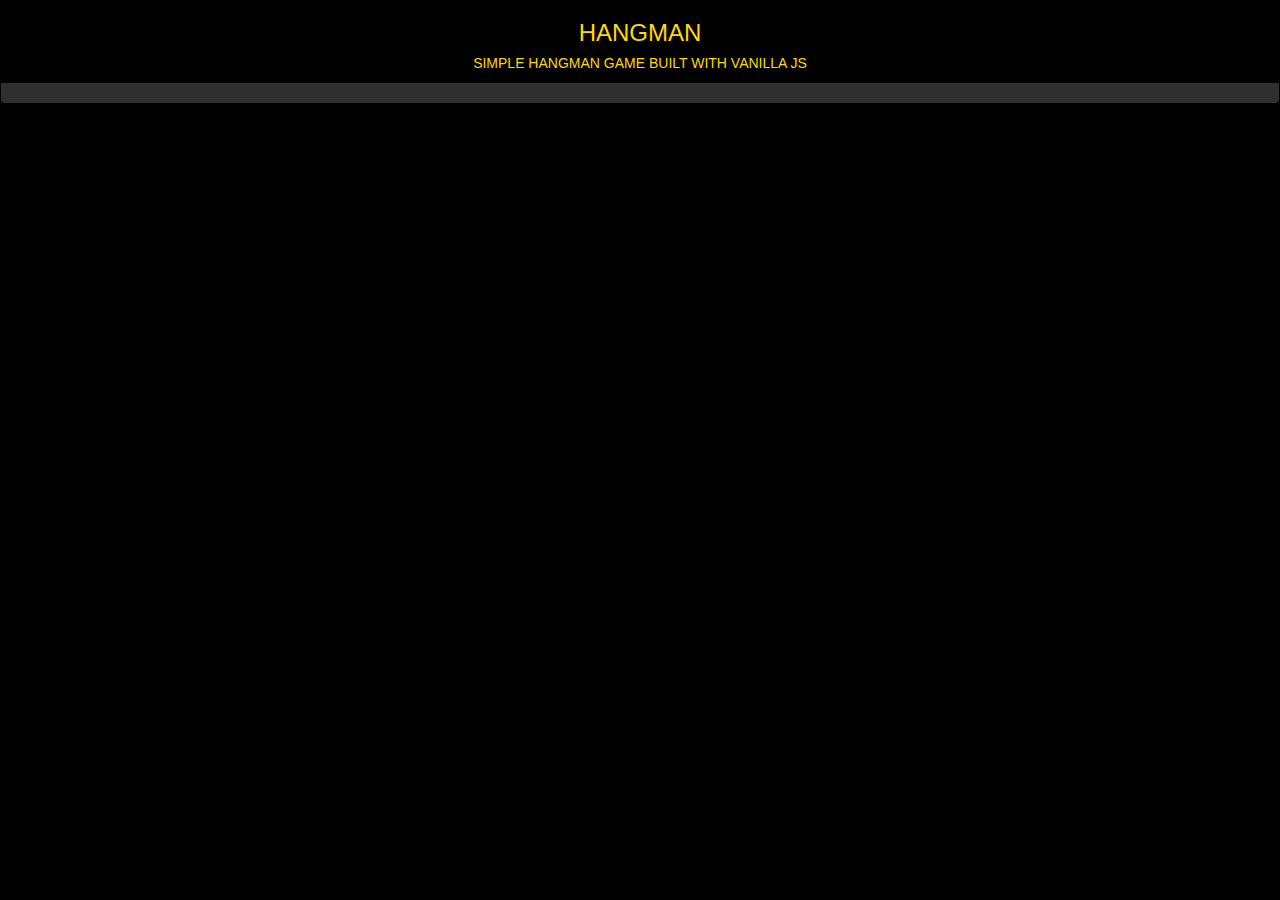
<file: hangman.html>
<!DOCTYPE html>
<html lang="en">
	<head>
		<meta charset="UTF-8" />
		<meta http-equiv="X-UA-Compatible" content="IE=edge" />
		<meta name="viewport" content="width=device-width, initial-scale=1.0" />
		<meta name="viewport" content="width=device-width, initial-scale=1" />
		<link href="https://fonts.googleapis.com/icon?family=Material+Icons" rel="stylesheet" />
		<link rel="stylesheet" href="https://cdn.jsdelivr.net/npm/bootstrap@3.4.1/dist/css/bootstrap.min.css" integrity="sha384-HSMxcRTRxnN+Bdg0JdbxYKrThecOKuH5zCYotlSAcp1+c8xmyTe9GYg1l9a69psu" crossorigin="anonymous"/>
		<link rel="stylesheet" href="./hangman_style.css" />
		<script src="./hangman.js" defer></script>
		<title>HangMan</title>
	</head>
	<body>
		<main>
			<header>
				<h3>HANGMAN</h3>
				<h5>SIMPLE HANGMAN GAME BUILT WITH VANILLA JS</h5>
			</header>
			<div class="app-container" id="app-container">
			</div>
		</main>
	</body>
</html>
</file>
<file: hangman_style.css>
body {
    background-color: black;
    width: 100%;
    margin: 0 auto;
}
header {
    text-align: center;
    color: rgb(255, 217, 0);
}
.app {
    display: flex;
    align-items: center;
    flex-direction: column;
}
.app-container {
    width: 100%;
    background-color: rgba(255, 255, 255, 0.186);
    padding: 10px 10px 10px 10px;
    border: 1px solid black;
    border-radius: 0px 0px 5px 5px;
}
main {
    display: block;
}
.keyboard > li {
    display: flex;
    justify-content: center;
    align-items: center;
    margin: 1px 1px 1px 1px;
    min-width: 3rem;
    min-height: 3rem;
    background-color: rgb(255, 217, 0);
    color: rgb(0, 0, 0);

}
.keyboard > li:hover{ 
    background-color:rgb(0, 0, 0);
    color:rgb(255, 217, 0);
}

li.used {
    background-color:rgb(0, 0, 0);
    color:rgb(255, 217, 0);
    opacity: 0.2;
}

ul.password, ul.keyboard{
    display: flex;
    width: 100%;
    align-content: flex-end;
    flex-wrap: wrap;
    justify-content: center;
}

.password > li { 
    display: flex;
    justify-content: center;
    align-items: center;
    margin: 1px 1px 1px 1px;
    min-width: 3rem;
    min-height: 3rem;
    background-color:rgb(0, 0, 0);
    color:rgb(255, 217, 0);
}

li.no-sel {
    user-select: none;
    -webkit-user-select: none;
    -moz-user-select: none; 
    -khtml-user-select: none; 
    -ms-user-select: none;
}

canvas {
    display: block;
}

ul {
    padding: 0 0 0 0;
}

.modal {
    color: rgb(255, 217, 0);
    padding: 20px;
    position: absolute;
    z-index: 1;
    display: flex;
    width: 100%;
    height: 100%;
    background-color: #00000099;
    justify-content: center;
    align-items: center;
    flex-direction: column;
}

.modal-button {
    display: block;
    background-color: rgba(255, 255, 255, 0.186);
    color:rgb(255, 217, 0);
}
.modal-win, .modal-loose {
    font-size: xx-large;
    text-align: center;
    letter-spacing: 2px;
    color: white;
    margin: 20px auto;
    width: 100%;
    font-family: "Permanent Marker";
    animation: bloody 4s ease infinite alternate;
    -webkit-animation: bloody 4s ease infinite alternate;
    -moz-animation: bloody 4s ease infinite alternate;
    -o-animation: bloody 4s ease infinite alternate;
    color:rgb(255, 217, 0);
    margin: none;
  }

  .modal-loose {
    color: rgb(193, 0, 0);
    margin: none;
  }

@keyframes bloody {
    0% {
      text-shadow: 0px 1px 3px #c8102e;
      letter-spacing: -0.025em;
    }
    100% {
      text-shadow: 0px 5px 3px #c8102e, 0px 10px 3px #c8102e, 0px 15px 3px #c8102e,
        0px 20px 3px #c8102e, 0px 25px 3px #c8102e, 0px 30px 3px #c8102e,
        0px 35px 3px #c8102e, 0px 40px 3px #c8102e, 0px 45px 3px #c8102e,
    }
  }
</file>
